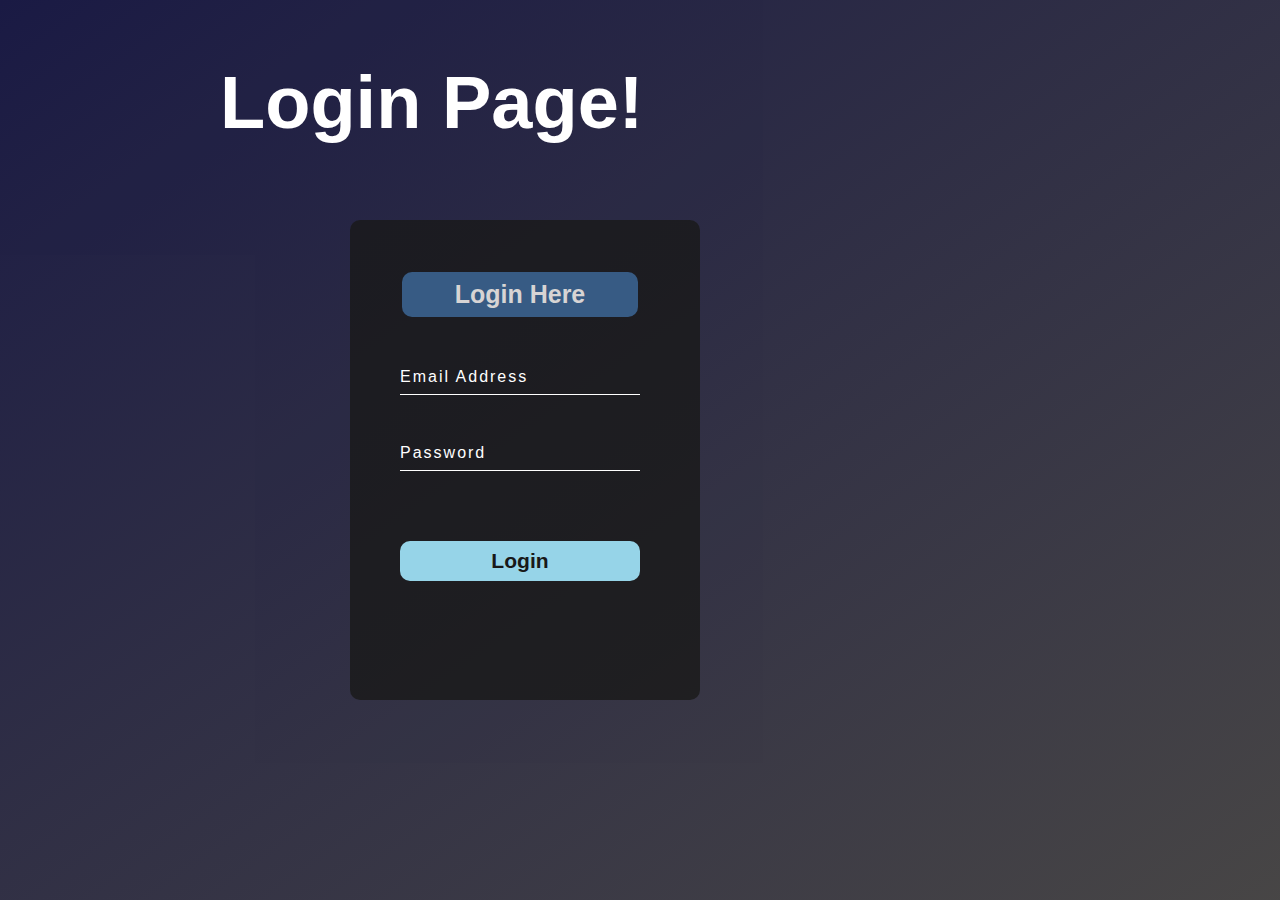
<file: login.html>
<!DOCTYPE html>
<html>
  <head>
    <meta charset="UTF-8" />
    <meta name="viewport" content="width=device-width, initial-scale=1.0" />
    <title>login</title>
    <link rel="stylesheet" href="login.css" />

    <script>
      function myFunction() {
        var em = document.forms["myForm"]["email"].value;
        var pw = document.forms["myForm"]["password"].value;
        if (em == "sample@gmail.com" && pw == "sample123") {
          window.location.href = "index.html";
          return false;
        } else {
          alert("Invalid User Name and Password");
        }
      }

      function noBack() {
        window.history.forward();
      }
    </script>
  </head>

  <body>
  <div class="main">
    <h2 class="logo">Login Page!</h2>
    <div class="content">
      <div class="form1">
        <form name="myForm" method="post">
          <h2>Login Here</h2>
          <input type="email" name="email" placeholder="Email Address" />
          <input type="password" name="password" placeholder="Password" /><br />
        </form>
        <button class="btn" name="log" onclick="myFunction()">
          <h3>Login</h3>
        </button>
      </div>
    </div>
  </div>

  <body
    onLoad="noBack();"
    onpageshow="if (event.persisted) noBack();"
    onUnload=""
  ></body>
</html>
</file>
<file: login.css>
*{
    margin: 0;
    padding: 0;
    }
    .main{
    width: 100%;
    /* background-image: url('images/vecteezy_businessman-holding-virtual-human-icon-for-focus-customer_7039559_993.jpg'); */
    background-image: linear-gradient(to bottom right, #020230, #333131);
    opacity: 0.9;
    height: 100vh;
    }
    .logo{
    color: #fff;
    font-size: 74px;
    opacity: 1;
    font-family:'Gill Sans', 'Gill Sans MT', Calibri, 'Trebuchet MS', sans-serif;
    padding-left: 220px;
    float: left;
    padding-top:60px;
    }
    .form1{
    width: 250px;
    height: 380px;
    background: linear-gradient(to top, rgba(0,0,0,0.8)50%,rgba(0,0,0,0.8)50%);
    position: absolute;
    top: 220px;
    left: 350px;
    border-radius: 10px;
    padding: 50px;
    }
    .form1 h2{
    width: 220px;
    font-family: sans-serif;
    text-align: center;
    color:rgb(211, 208, 208);
    font-size: 25px;
    background-color: rgb(34, 74, 119);
    border-radius: 10px;
    margin: 2px;
    padding: 8px;
    }
    
    
    .form1 input{
    width: 240px;
    height: 35px;
    background: transparent;
    border-bottom: 1px solid white;
    border-top: none;
    border-right: none;
    border-left: none;
    color: white;
    letter-spacing: 2px;
    margin-top: 40px;
    font-family: sans-serif;
    font-size: medium;
    }
    .form1 input:focus{ outline: none; }
    ::placeholder{
    color: white;
    font-family: Arial;
    }
    .btn{
    width: 240px;
    height: 40px;
    background: rgb(139, 208, 230);
    border: none;
    margin-top: 70px;
    font-size: 18px;
    border-radius: 10px;
    cursor: pointer;
    color:black;
    transition: 0.4s ease;
    }
    .btn:hover{
    color:rgb(23, 23, 110);
    font-weight: bold;
    }
</file>
